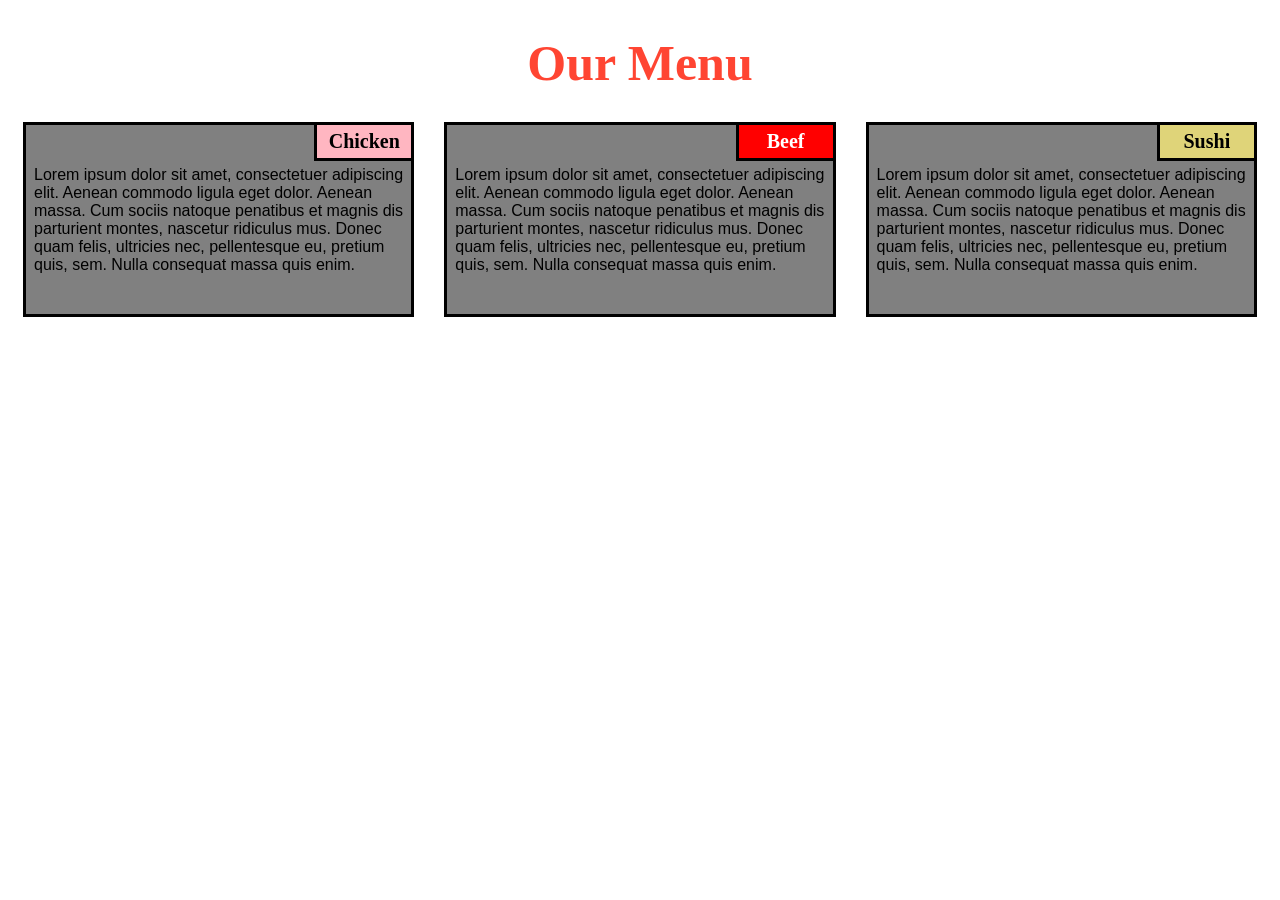
<file: module-2-solution/index.html>
<!DOCTYPE html>
<html>

<head>
    <meta charset="utf-8">
    <title>module2-solution</title>
</head>
<link rel="stylesheet" type="text/css" href="css/style.css">

<body>
    <h1>Our Menu</h1>
    <section class="column-lg-4 colmn-md-6 colmn-sm-12">
        <div>
            <p class="sub1">Chicken</p>
            <p class="content">
                Lorem ipsum dolor sit amet, consectetuer adipiscing elit. Aenean commodo ligula eget dolor. Aenean massa. Cum sociis natoque penatibus et magnis dis parturient montes, nascetur ridiculus mus. Donec quam felis, ultricies nec, pellentesque eu, pretium quis, sem. Nulla consequat massa quis enim.
            </p>
        </div>
    </section>
    <section class="column-lg-4 colmn-md-6 colmn-sm-12">
        <div>
            <p class="sub2">Beef</p>
            <p class="content">
                Lorem ipsum dolor sit amet, consectetuer adipiscing elit. Aenean commodo ligula eget dolor. Aenean massa. Cum sociis natoque penatibus et magnis dis parturient montes, nascetur ridiculus mus. Donec quam felis, ultricies nec, pellentesque eu, pretium quis, sem. Nulla consequat massa quis enim.
        </div>
    </section>
    <section class="column-lg-4 colmn-md-12 colmn-sm-12">
        <div>
            <p class="sub3">Sushi</p>
            <p class="content">
                Lorem ipsum dolor sit amet, consectetuer adipiscing elit. Aenean commodo ligula eget dolor. Aenean massa. Cum sociis natoque penatibus et magnis dis parturient montes, nascetur ridiculus mus. Donec quam felis, ultricies nec, pellentesque eu, pretium quis, sem. Nulla consequat massa quis enim.
            </p>
        </div>
</body>

</html>
</file>
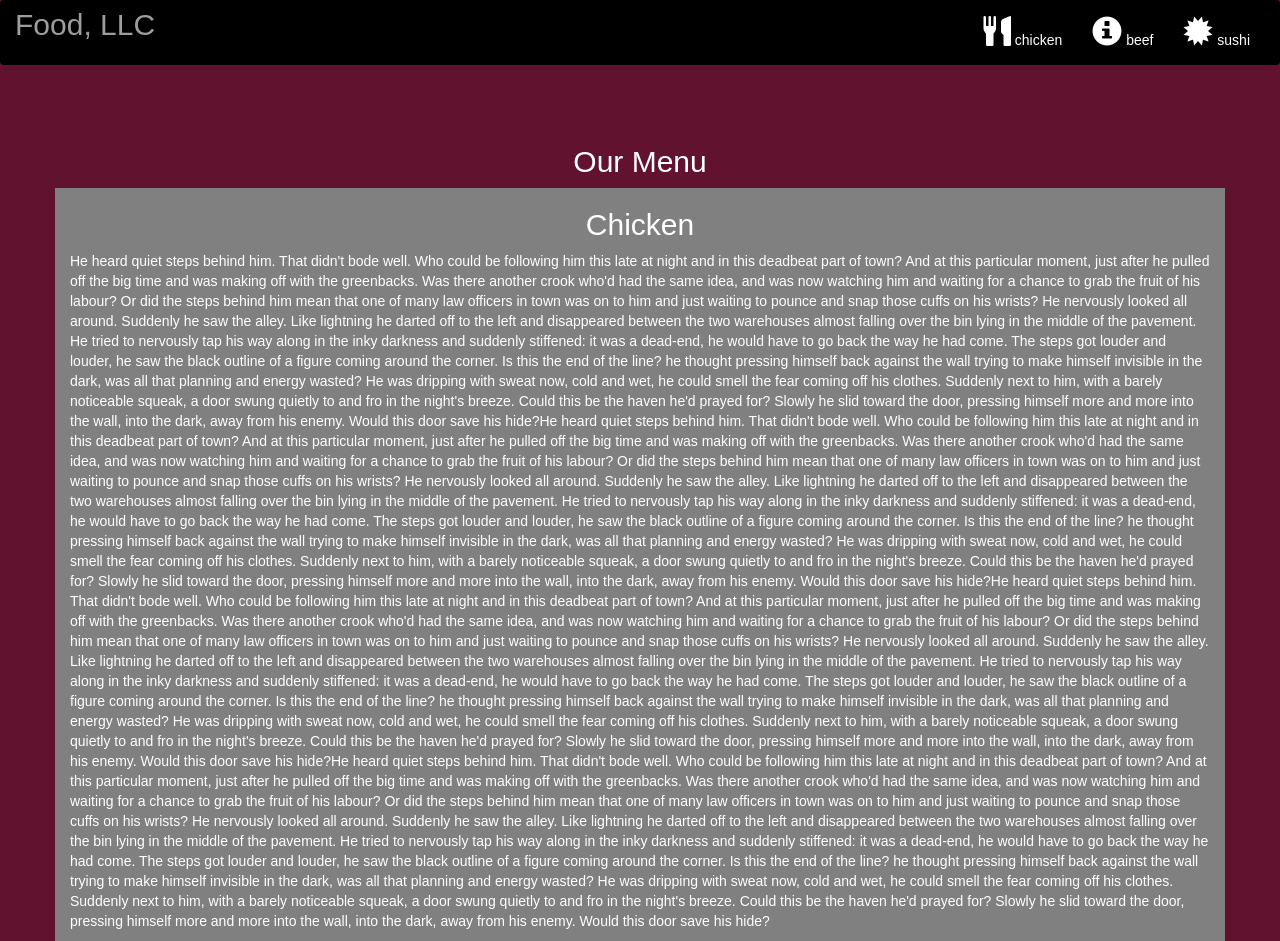
<file: module-3-solution/index.html>
<!DOCTYPE html>
<html lang="en">
<head>
  <title>Bootstrap Example</title>
  <meta charset="utf-8">
  <meta name="viewport" content="width=device-width, initial-scale=1">
  <link rel="stylesheet" href="https://maxcdn.bootstrapcdn.com/bootstrap/3.4.1/css/bootstrap.min.css">
  <link rel="stylesheet" type="text/css" href="style.css">
  <script src="https://ajax.googleapis.com/ajax/libs/jquery/3.5.1/jquery.min.js"></script>
  <script src="https://maxcdn.bootstrapcdn.com/bootstrap/3.4.1/js/bootstrap.min.js"></script>
</head>
<body>

<nav class="navbar navbar-inverse">
  <div class="container-fluid">
    <div class="navbar-header">
      <button type="button" class="navbar-toggle" data-toggle="collapse" data-target="#myNavbar">
        <span class="icon-bar"></span>
        <span class="icon-bar"></span>
        <span class="icon-bar"></span>                        
      </button>
      <a class="navbar-brand" href="#" >Food, LLC</a>
    </div>
    <div class="collapse navbar-collapse" id="myNavbar">
    
      <ul class="nav navbar-nav navbar-right" >
        <li style>
        <a href="#" > 
        <span class="glyphicon glyphicon-cutlery"></span> chicken</a>
        </li>
        <li>
        <a href="#" >
        <span class="glyphicon glyphicon-info-sign"></span> beef</a>
        </li>
        <li>
        <a href="#">
        <span class="glyphicon glyphicon-certificate"></span> sushi</a>
        </li>
      </ul>
    </div>
  </div>
</nav>
<br>
<br>  
<h1><p class="text-center">Our Menu</p></h1>


<div id="main-content" class="container">
  <div id="home-tiles" class="row">
      <div class="col-md-12 col-sm-12 col-xs-12">
            
            <p id="chickstory">
          <h2>Chicken</h2>
              He heard quiet steps behind him. That didn't bode well. Who could be following him this late at night and in this deadbeat part of town? And at this particular moment, just after he pulled off the big time and was making off with the greenbacks. Was there another crook who'd had the same idea, and was now watching him and waiting for a chance to grab the fruit of his labour? Or did the steps behind him mean that one of many law officers in town was on to him and just waiting to pounce and snap those cuffs on his wrists? He nervously looked all around. Suddenly he saw the alley. Like lightning he darted off to the left and disappeared between the two warehouses almost falling over the bin lying in the middle of the pavement. He tried to nervously tap his way along in the inky darkness and suddenly stiffened: it was a dead-end, he would have to go back the way he had come. The steps got louder and louder, he saw the black outline of a figure coming around the corner. Is this the end of the line? he thought pressing himself back against the wall trying to make himself invisible in the dark, was all that planning and energy wasted? He was dripping with sweat now, cold and wet, he could smell the fear coming off his clothes. Suddenly next to him, with a barely noticeable squeak, a door swung quietly to and fro in the night's breeze. Could this be the haven he'd prayed for? Slowly he slid toward the door, pressing himself more and more into the wall, into the dark, away from his enemy. Would this door save his hide?He heard quiet steps behind him. That didn't bode well. Who could be following him this late at night and in this deadbeat part of town? And at this particular moment, just after he pulled off the big time and was making off with the greenbacks. Was there another crook who'd had the same idea, and was now watching him and waiting for a chance to grab the fruit of his labour? Or did the steps behind him mean that one of many law officers in town was on to him and just waiting to pounce and snap those cuffs on his wrists? He nervously looked all around. Suddenly he saw the alley. Like lightning he darted off to the left and disappeared between the two warehouses almost falling over the bin lying in the middle of the pavement. He tried to nervously tap his way along in the inky darkness and suddenly stiffened: it was a dead-end, he would have to go back the way he had come. The steps got louder and louder, he saw the black outline of a figure coming around the corner. Is this the end of the line? he thought pressing himself back against the wall trying to make himself invisible in the dark, was all that planning and energy wasted? He was dripping with sweat now, cold and wet, he could smell the fear coming off his clothes. Suddenly next to him, with a barely noticeable squeak, a door swung quietly to and fro in the night's breeze. Could this be the haven he'd prayed for? Slowly he slid toward the door, pressing himself more and more into the wall, into the dark, away from his enemy. Would this door save his hide?He heard quiet steps behind him. That didn't bode well. Who could be following him this late at night and in this deadbeat part of town? And at this particular moment, just after he pulled off the big time and was making off with the greenbacks. Was there another crook who'd had the same idea, and was now watching him and waiting for a chance to grab the fruit of his labour? Or did the steps behind him mean that one of many law officers in town was on to him and just waiting to pounce and snap those cuffs on his wrists? He nervously looked all around. Suddenly he saw the alley. Like lightning he darted off to the left and disappeared between the two warehouses almost falling over the bin lying in the middle of the pavement. He tried to nervously tap his way along in the inky darkness and suddenly stiffened: it was a dead-end, he would have to go back the way he had come. The steps got louder and louder, he saw the black outline of a figure coming around the corner. Is this the end of the line? he thought pressing himself back against the wall trying to make himself invisible in the dark, was all that planning and energy wasted? He was dripping with sweat now, cold and wet, he could smell the fear coming off his clothes. Suddenly next to him, with a barely noticeable squeak, a door swung quietly to and fro in the night's breeze. Could this be the haven he'd prayed for? Slowly he slid toward the door, pressing himself more and more into the wall, into the dark, away from his enemy. Would this door save his hide?He heard quiet steps behind him. That didn't bode well. Who could be following him this late at night and in this deadbeat part of town? And at this particular moment, just after he pulled off the big time and was making off with the greenbacks. Was there another crook who'd had the same idea, and was now watching him and waiting for a chance to grab the fruit of his labour? Or did the steps behind him mean that one of many law officers in town was on to him and just waiting to pounce and snap those cuffs on his wrists? He nervously looked all around. Suddenly he saw the alley. Like lightning he darted off to the left and disappeared between the two warehouses almost falling over the bin lying in the middle of the pavement. He tried to nervously tap his way along in the inky darkness and suddenly stiffened: it was a dead-end, he would have to go back the way he had come. The steps got louder and louder, he saw the black outline of a figure coming around the corner. Is this the end of the line? he thought pressing himself back against the wall trying to make himself invisible in the dark, was all that planning and energy wasted? He was dripping with sweat now, cold and wet, he could smell the fear coming off his clothes. Suddenly next to him, with a barely noticeable squeak, a door swung quietly to and fro in the night's breeze. Could this be the haven he'd prayed for? Slowly he slid toward the door, pressing himself more and more into the wall, into the dark, away from his enemy. Would this door save his hide?
            </p>
      </div>
    </div>
</div>

</body>
</html>
</file>
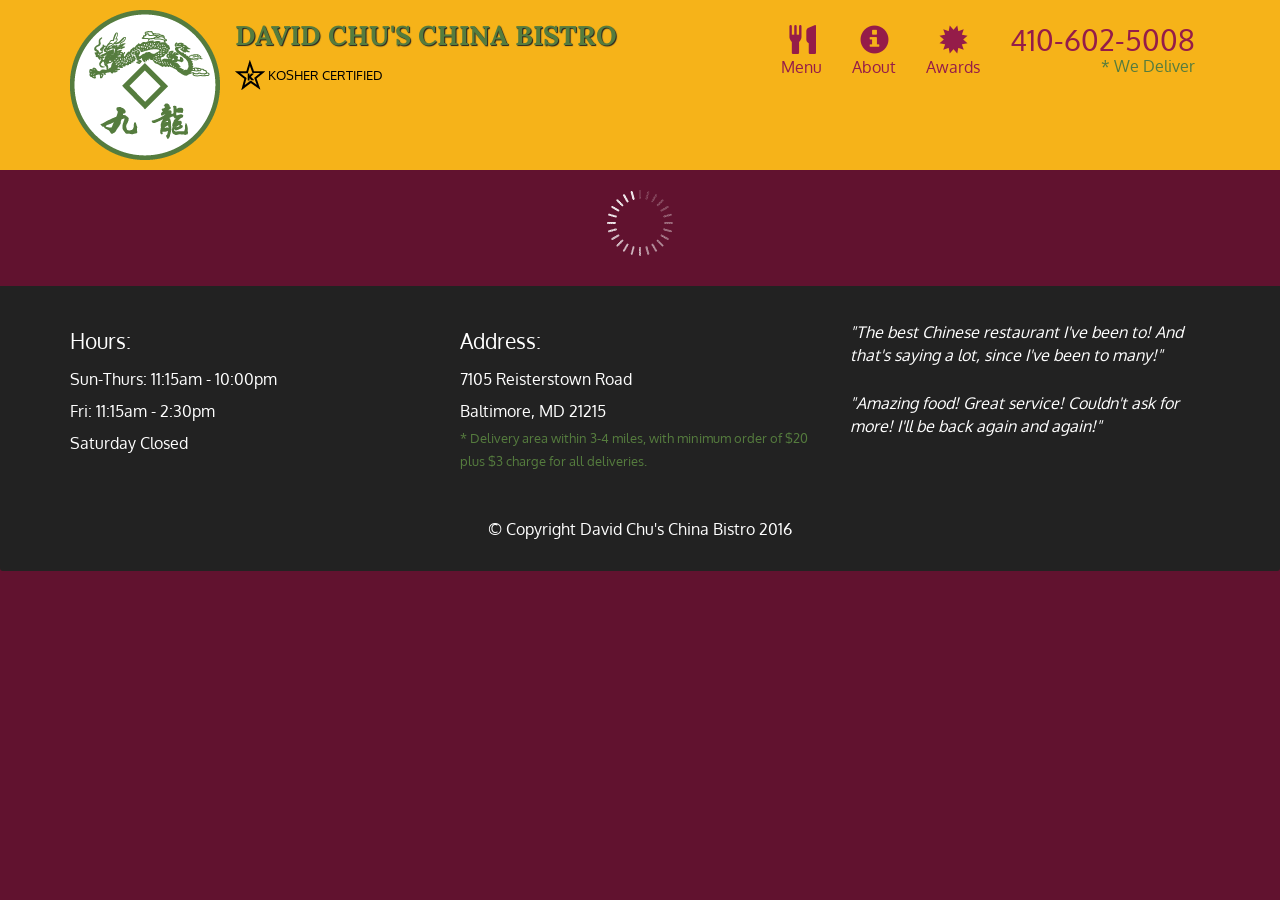
<file: module-5-solution/index.html>
<!doctype html>
<html lang="en">
  <head>
    <meta charset="utf-8">
    <meta http-equiv="X-UA-Compatible" content="IE=edge">
    <meta name="viewport" content="width=device-width, initial-scale=1">
    <title>David Chu's China Bistro</title>
    <link rel="stylesheet" href="css/bootstrap.min.css">
    <link rel="stylesheet" href="css/styles.css">
    <link href='https://fonts.googleapis.com/css?family=Oxygen:400,300,700' rel='stylesheet' type='text/css'>
    <link href='https://fonts.googleapis.com/css?family=Lora' rel='stylesheet' type='text/css'>
  </head>
<body>
  <header>
    <nav id="header-nav" class="navbar navbar-default">
      <div class="container">
        <div class="navbar-header">
          <a href="index.html" class="pull-left visible-md visible-lg">
            <div id="logo-img" alt="Logo image"></div>
          </a>

          <div class="navbar-brand">
            <a href="index.html"><h1>David Chu's China Bistro</h1></a>
            <p>
              <img src="images/star-k-logo.png" alt="Kosher certification">
              <span>Kosher Certified</span>
            </p>
          </div>

          <button id="navbarToggle" type="button" class="navbar-toggle collapsed" data-toggle="collapse" data-target="#collapsable-nav" aria-expanded="false">
            <span class="sr-only">Toggle navigation</span>
            <span class="icon-bar"></span>
            <span class="icon-bar"></span>
            <span class="icon-bar"></span>
          </button>
        </div>
        
        <div id="collapsable-nav" class="collapse navbar-collapse">
           <ul id="nav-list" class="nav navbar-nav navbar-right">
            <li id="navHomeButton" class="visible-xs active">
              <a href="index.html">
                <span class="glyphicon glyphicon-home"></span> Home</a>
            </li>
            <li id="navMenuButton">
              <a href="#" onclick="$dc.loadMenuCategories();">
                <span class="glyphicon glyphicon-cutlery"></span><br class="hidden-xs"> Menu</a>
            </li>
            <li>
              <a href="#">
                <span class="glyphicon glyphicon-info-sign"></span><br class="hidden-xs"> About</a>
            </li>
            <li>
              <a href="#">
                <span class="glyphicon glyphicon-certificate"></span><br class="hidden-xs"> Awards</a>
            </li>
            <li id="phone" class="hidden-xs">
              <a href="tel:410-602-5008">
                <span>410-602-5008</span></a><div>* We Deliver</div>
            </li>
          </ul><!-- #nav-list -->
        </div><!-- .collapse .navbar-collapse -->
      </div><!-- .container -->
    </nav><!-- #header-nav -->
  </header>

  <div id="call-btn" class="visible-xs">
    <a class="btn" href="tel:410-602-5008">
    <span class="glyphicon glyphicon-earphone"></span>
    410-602-5008
    </a>
  </div>
  <div id="xs-deliver" class="text-center visible-xs">* We Deliver</div>

  <div id="main-content" class="container"></div>

  <footer class="panel-footer">
    <div class="container">
      <div class="row">
        <section id="hours" class="col-sm-4">
          <span>Hours:</span><br>
          Sun-Thurs: 11:15am - 10:00pm<br>
          Fri: 11:15am - 2:30pm<br>
          Saturday Closed
          <hr class="visible-xs">
        </section>
        <section id="address" class="col-sm-4">
          <span>Address:</span><br>
          7105 Reisterstown Road<br>
          Baltimore, MD 21215
          <p>* Delivery area within 3-4 miles, with minimum order of $20 plus $3 charge for all deliveries.</p>
          <hr class="visible-xs">
        </section>
        <section id="testimonials" class="col-sm-4">
          <p>"The best Chinese restaurant I've been to! And that's saying a lot, since I've been to many!"</p>
          <p>"Amazing food! Great service! Couldn't ask for more! I'll be back again and again!"</p>
        </section>
      </div>
      <div class="text-center">&copy; Copyright David Chu's China Bistro 2016</div>
    </div>
  </footer>

  <!-- jQuery (Bootstrap JS plugins depend on it) -->
  <script src="js/jquery-2.1.4.min.js"></script>
  <script src="js/bootstrap.min.js"></script>
  <script src="js/ajax-utils.js"></script>
  <script src="js/script.js"></script>
</body>
</html>
</file>
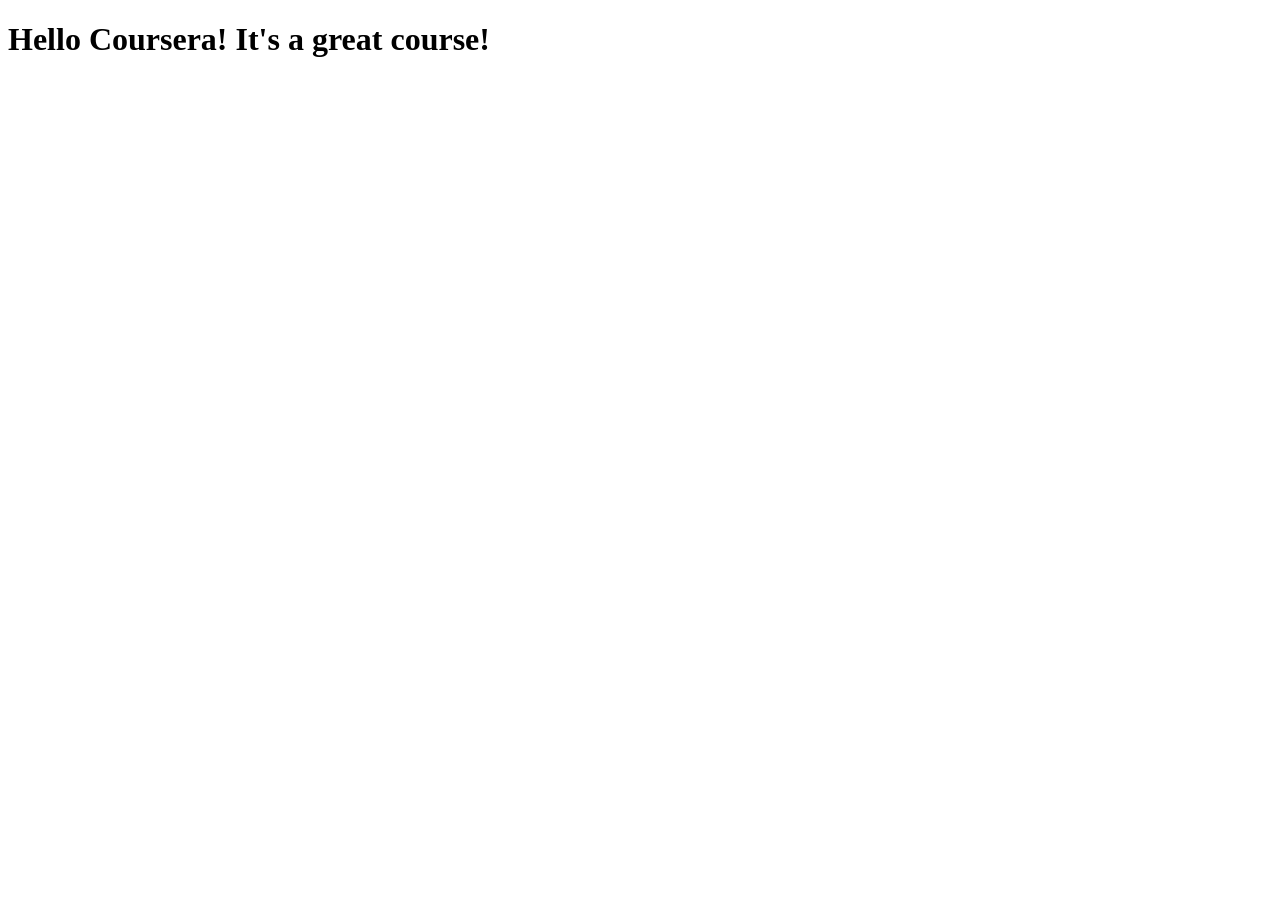
<file: site/index.html>
<!DOCTYPE html>
<html>
<head>
	<meta charset="utf-8">
	<meta name="viewport" content="width=device-width, initial-scale=1">
	<title>Hello Coursera!</title>
</head>
<body>
	<h1>Hello Coursera! It's a great course!</h1>
</body>
</html>
</file>
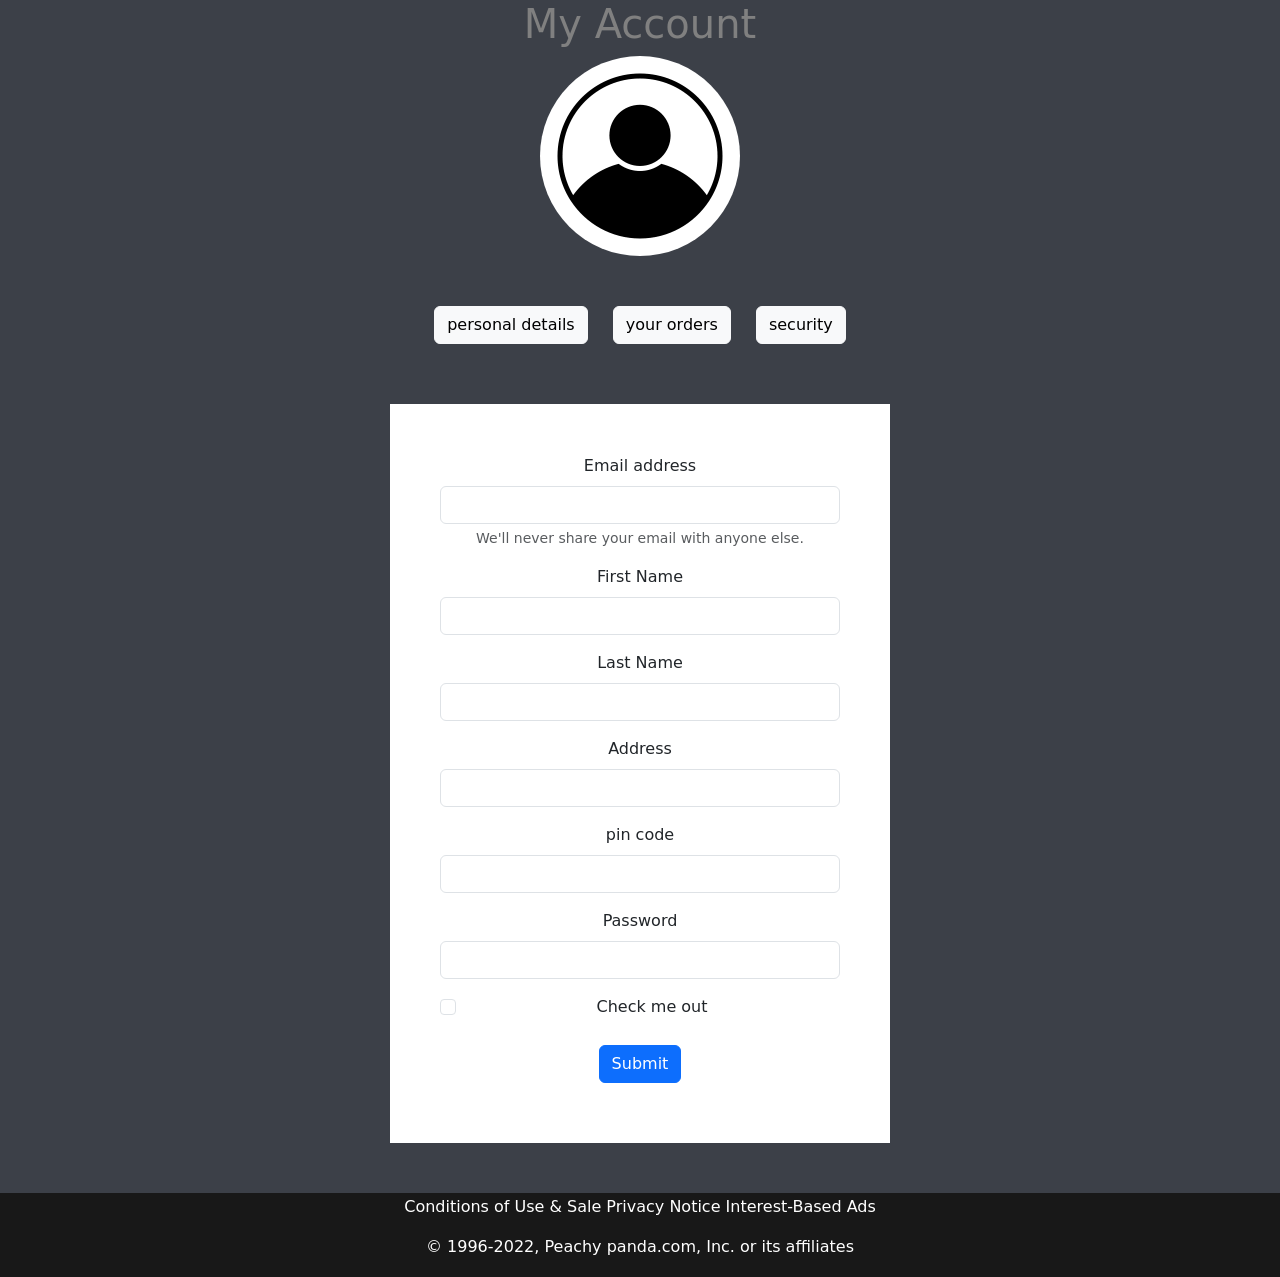
<file: New Project/myacc.html>
<!DOCTYPE html>
<html lang="en" dir="ltr">
  <head>
    <meta charset="utf-8">
    <title> My account</title>
      <link href="https://cdn.jsdelivr.net/npm/bootstrap@5.2.2/dist/css/bootstrap.min.css" rel="stylesheet" integrity="sha384-Zenh87qX5JnK2Jl0vWa8Ck2rdkQ2Bzep5IDxbcnCeuOxjzrPF/et3URy9Bv1WTRi" crossorigin="anonymous">
       <link rel="stylesheet" href="stylesmy.css">
  </head>
  <div class="i">
    <h1>My Account</h1>
    <img  class="acc" src="[data-uri]" alt="">
  </div>
  <body>
    <div class="btns">
      <button type="button" class="btn btn-light">personal details</button>
      <button type="button" class="btn btn-light">your orders</button>
      <button type="button" class="btn btn-light">security</button>
    </div>

    <div class="frm">
      <form>
  <div class="mb-3">
    <label for="exampleInputEmail1" class="form-label">Email address</label>
    <input type="email" class="form-control" id="exampleInputEmail1" aria-describedby="emailHelp">
    <div id="emailHelp" class="form-text">We'll never share your email with anyone else.</div>
  </div>
  <div class="mb-3">
    <label for="exampleInputEmail1" class="form-label">First Name</label>
    <input type="text" class="form-control" id="exampleInputEmail1" aria-describedby="emailHelp">
    <!-- <div id="emailHelp" class="form-text"></div> -->
  </div>
  <div class="mb-3">
    <label for="exampleInputEmail1" class="form-label">Last Name</label>
    <input type="email" class="form-control" id="exampleInputEmail1" aria-describedby="emailHelp">
    <!-- <div id="emailHelp" class="form-text">We'll never share your email with anyone else.</div> -->
  </div>
  <div class="mb-3">
    <label for="exampleInputEmail1" class="form-label">Address</label>
    <input type="text" class="form-control" id="exampleInputEmail1" aria-describedby="emailHelp">
    <!-- <div id="emailHelp" class="form-text">We'll never share your email with anyone else.</div> -->
  </div>
  <div class="mb-3">
    <label for="exampleInputEmail1" class="form-label">pin code</label>
    <input type="text" class="form-control" id="exampleInputEmail1" aria-describedby="emailHelp">
    <!-- <div id="emailHelp" class="form-text">We'll never share your email with anyone else.</div> -->
  </div>
  <div class="mb-3">
    <label for="exampleInputPassword1" class="form-label">Password</label>
    <input type="password" class="form-control" id="exampleInputPassword1">
  </div>
  <div class="mb-3 form-check">
    <input type="checkbox" class="form-check-input" id="exampleCheck1">
    <label class="form-check-label" for="exampleCheck1">Check me out</label>
  </div>
  <button type="submit" class="btn btn-primary">Submit</button>
</form>
    </div>

    <footer class="foot">
       <p>
        Conditions of Use & Sale
        Privacy Notice
        Interest-Based Ads
     </p>

    <p>© 1996-2022, Peachy panda.com, Inc. or its affiliates</p>
    </footer>

  <script src="https://cdn.jsdelivr.net/npm/bootstrap@5.2.2/dist/js/bootstrap.bundle.min.js" integrity="sha384-OERcA2EqjJCMA+/3y+gxIOqMEjwtxJY7qPCqsdltbNJuaOe923+mo//f6V8Qbsw3" crossorigin="anonymous"></script>
  </body>
</html>
</file>
<file: module-2-solution/css/style.css>
/*basic style*/
* {
    box-sizing: border-box;
}

body {
    background-color: white;
}

h1 {
   margin-bottom: 15px;
text-align: center;
color: #ff4532;
font-size: 50px;
}

section {
    position: relative;
    padding: 15px;
    width: 90%;
}

p {
    position: relative;
    clear: right;
}

div {
    position: relative;
    background-color: gray;
    border: 3.5px solid black;
    width: 100%;
    margin-left: auto;
    margin-right: auto;
    margin-bottom: auto;
}

.sub1 {
    float: right;
    width: 100px;
    padding: 5px;
    margin: -3px -3px 0px;
    border: 3.5px solid black;
    text-align: center;
    font-size: 125%;
    font-weight: bold;
    background-color: #FFB6C1;

}

.sub2 {
    float: right;
    color: white;
    width: 100px;
    padding: 5px;
    margin: -3px -3px 0px;
    border: 3.5px solid black;
    text-align: center;
    font-size: 125%;
    font-weight: bold;
    background-color: #FF0000;

}

.sub3 {
    color: black;
    float: right;
    width: 100px;
    padding: 5px;
     margin: -3px -3px 0px;
    border: 3.5px solid black;
    text-align: center;
    font-size: 125%;
    font-weight: bold;
    background-color: rgb(223, 212, 121);

}

.content {
    padding: 5px;
    border: none;
    background-color: gray;
    font-family: Helvetica;
    color: black;
    margin: 3px ;
    height: 150px;
    overflow: auto;
}

.row {
    width: 90%;
}

/*desktop version*/
@media (min-width: 992px) {
    .column-lg-4 {
        float: left;
        width: 33.33%;
    }
}

/*tablet version*/
@media (min-width: 768px) and (max-width: 991px) {
    .colmn-md-6 {
        float: left;
        width: 50%;
        margin-left: auto;
        margin-right: auto;
    }

    .colmn-md-12 {
        float: left;
        width: 100%;
        margin-left: auto;
        margin-right: auto;
    }
}

/*mobile version*/
@media (max-width: 767px) {
    .colmn-sm-12 {
        float: left;
        width: 100%;
    }
}
</file>
<file: module-3-solution/style.css>
*{
	margin: 0;
	padding: 0;
	
}
.navbar{

border: none;
background-color: black;
color: #61122F;
}
body{
	background-color: #61122F;
	color: white;
}
.glyphicon{
	font-size: 30px;
	color:white; 
}

.center{
	width: 90%;
	background-color: grey;

}
.container
{
	background-color: grey;
}
.text-center{
	font-size: 30px;
}

h2{
	text-align: center;
}
#myNavbar ul li a {
	color: white;
}
.navbar-brand{
font-size: 30px;	
}
</file>
<file: module-5-solution/css/styles.css>
body {
  font-size: 16px;
  color: #fff;
  background-color: #61122f;
  font-family: 'Oxygen', sans-serif;
}

/** HEADER **/
#header-nav {
  background-color: #f6b319;
  border-radius: 0;
  border: 0;
}

#logo-img {
  background: url('../images/restaurant-logo_large.png') no-repeat;
  width: 150px;
  height: 150px;
  margin: 10px 15px 10px 0;
}

.navbar-brand {
  padding-top: 25px;
}
.navbar-brand h1 { /* Restaurant name */
  font-family: 'Lora', serif;
  color: #557c3e;
  font-size: 1.5em;
  text-transform: uppercase;
  font-weight: bold;
  text-shadow: 1px 1px 1px #222;
  margin-top: 0;
  margin-bottom: 0;
  line-height: .75;
}
.navbar-brand a:hover, .navbar-brand a:focus {
  text-decoration: none;
}
.navbar-brand p { /* Kosher cert */
  color: #000;
  text-transform: uppercase;
  font-size: .7em;
  margin-top: 15px;
}
.navbar-brand p span { /* Star-K */
  vertical-align: middle;
}

#nav-list {
  margin-top: 10px;
}
#nav-list a {
  color: #951C49;
  text-align: center;
}
#nav-list a:hover {
  background: #E7E7E7;
}
#nav-list a span {
  font-size: 1.8em;
}

#phone {
  margin-top: 5px;
}
#phone a { /* Phone number */
  text-align: right;
  padding-bottom: 0;
}
#phone div { /* We Deliver */
  color: #557c3e;
  text-align: right;
  padding-right: 15px;
}

.navbar-header button.navbar-toggle, .navbar-header .icon-bar {
  border: 1px solid #61122f;
}
.navbar-header button.navbar-toggle {
  clear: both;
  margin-top: -30px;
}
/* END HEADER */

/* FOOTER */
.panel-footer {
  margin-top: 30px;
  padding-top: 35px;
  padding-bottom: 30px;
  background-color: #222;
  border-top: 0;
}
.panel-footer div.row {
  margin-bottom: 35px;
}
#hours, #address {
  line-height: 2;
}
#hours > span, #address > span {
  font-size: 1.3em;
}
#address p {
  color: #557c3e;
  font-size: .8em;
  line-height: 1.8;
}
#testimonials {
  font-style: italic;
}
#testimonials p:nth-child(2) {
  margin-top: 25px;
}
/* END FOOTER */



/* HOME PAGE */
.container .jumbotron {
  box-shadow: 0 0 50px #3F0C1F;
  border: 2px solid #3F0C1F;
}

#menu-tile, #specials-tile, #map-tile {
  height: 250px;
  width: 100%;
  margin-bottom: 15px;
  position: relative;
  border: 2px solid #3F0C1F;
  overflow: hidden;
}
#menu-tile:hover, #specials-tile:hover, #map-tile:hover {
  box-shadow: 0 1px 5px 1px #cccccc;
}
#menu-tile {
  background: url('../images/menu-tile.jpg') no-repeat;
  background-position: center;
}
#specials-tile {
  background: url('../images/specials-tile.jpg') no-repeat;
  background-position: center;
}
#menu-tile span, #specials-tile span, #map-tile span {
  position: absolute;
  bottom: 0;
  right: 0;
  width: 100%;
  text-align: center;
  font-size: 1.6em;
  text-transform: uppercase;
  background-color: #000;
  color: #fff;
  opacity: .8;
}
/* END HOME PAGE */

/* MENU CATEGORIES PAGE */
.category-tile { 
  position: relative;
  border: 2px solid #3F0C1F;
  overflow: hidden;
  width: 200px;
  height: 200px;
  margin: 0 auto 15px;
}
.category-tile span {
  position: absolute;
  bottom: 0;
  right: 0;
  width: 100%;
  text-align: center;
  font-size: 1.2em;
  text-transform: uppercase;
  background-color: #000;
  color: #fff;
  opacity: .8;
}
.category-tile:hover {
  box-shadow: 0 1px 5px 1px #cccccc;
}

#menu-categories-title + div {
  margin-bottom: 50px;
}
/* END MENU CATEGORIES PAGE */

/* SINGLE CATEGORY PAGE */
.menu-item-tile {
  margin-bottom: 25px;
}
.menu-item-tile hr {
  width: 80%;
}
.menu-item-tile .menu-item-price {
  font-size: 1.1em;
  text-align: right;
  margin-top: -15px;
  margin-right: -15px;
}
.menu-item-tile .menu-item-price span {
  font-size: .6em;
}
.menu-item-photo {
  position: relative;
  border: 2px solid #3F0C1F; 
  overflow: hidden;
  padding: 0;
  margin-right: -15px;
  margin-left: auto;
  margin-bottom: 20px;
  max-width: 250px;
}
.menu-item-photo div {
  position: absolute;
  bottom: 0;
  right: 0;
  width: 80px;
  background-color: #557c3e;
  text-align: center;
}
.menu-item-description {
  padding-right: 30px;
}
h3.menu-item-title {
  margin: 0 0 10px;
}
.menu-item-details {
  font-size: .9em;
  font-style: italic;
}
/* END SINGLE CATEGORY PAGE */


/********** Large devices only **********/
@media (min-width: 1200px) {
  .container .jumbotron {
    background: url('../images/jumbotron_1200.jpg') no-repeat;
    height: 675px;
  }
}

/********** Medium devices only **********/
@media (min-width: 992px) and (max-width: 1199px) {
  /* Header */
  #logo-img {
    background: url('../images/restaurant-logo_medium.png') no-repeat;
    width: 100px;
    height: 100px;
    margin: 5px 5px 5px 0;
  }
  /* End Header */

  /* Home Page */
  .container .jumbotron {
    background: url('../images/jumbotron_992.jpg') no-repeat;
    height: 558px;
  }
  /* End Home Page */
}

/********** Small devices only **********/
@media (min-width: 768px) and (max-width: 991px) {
  /* Home Page */
  .container .jumbotron {
    background: url('../images/jumbotron_768.jpg') no-repeat;
    height: 432px;
  }
  /* End Home Page */
}

/********** Extra small devices only **********/
@media (max-width: 767px) {
  /* Header */
  .navbar-brand {
    padding-top: 10px;
    height: 80px;
  }
  .navbar-brand h1 { /* Restaurant name */
    padding-top: 10px;
    font-size: 5vw; /* 1vw = 1% of viewport width */
  }
  .navbar-brand p { /* Kosher cert */
    font-size: .6em;
    margin-top: 12px;
  }
  .navbar-brand p img { /* Star-K */
    height: 20px;
  }

  #collapsable-nav a { /* Collapsed nav menu text */
    font-size: 1.2em;
  }
  #collapsable-nav a span { /* Collapsed nav menu glyph */
    font-size: 1em;
    margin-right: 5px;
  }

  #call-btn > a {
    font-size: 1.5em;
    display: block;
    margin: 0 20px;
    padding: 10px;
    border: 2px solid #fff;
    background-color: #f6b319;
    color: #951c49;
  }
  #xs-deliver {
    margin-top: 5px;
    font-size: .7em;
    letter-spacing: .1em;
    text-transform: uppercase;
  }
  /* End Header */

  /* Footer */
  .panel-footer section {
    margin-bottom: 30px;
    text-align: center;
  }
  .panel-footer section:nth-child(3) {
    margin-bottom: 0; /* margin already exists on the whole row */
  }
  .panel-footer section hr {
    width: 50%;
  }
  /* End Footer */

  /* Home Page */
  .container .jumbotron {
    margin-top: 30px;
    padding: 0;
  }
  #menu-tile, #specials-tile {
    width: 360px;
    margin: 0 auto 15px;
  }

  .menu-item-photo {
    margin-right: auto;
  }
  .menu-item-tile .menu-item-price {
    text-align: center;
  }
  .menu-item-description {
    text-align: center;;
  }
}


/********** Super extra small devices Only :-) (e.g., iPhone 4) **********/
@media (max-width: 479px) {
  /* Header */
  .navbar-brand h1 { /* Restaurant name */
    padding-top: 5px;
    font-size: 6vw;
  }
  /* End Header */
  
  /* Home page */
  #menu-tile, #specials-tile {
    width: 280px;
    margin: 0 auto 15px;
  }

  .col-xxs-12 {
    position: relative;
    min-height: 1px;
    padding-right: 15px;
    padding-left: 15px;
    float: left;
    width: 100%;
  }
}
</file>
<file: New Project/stylesmy.css>
body{
  text-align: center;
  background-color: #3C4048;
}
.btns{
  margin-top: 40px;
}
.btn{
  margin: 10px;
}
.frm{
  background-color: white;
  width: 500px;
  margin: auto;
  margin-top: 50px;
  padding: 50px;
}
.i h1{
  color: grey;
}
.acc{
  border-radius: 50%;
}

.foot{
  margin-top: 50px;
  color: white;
  background-color: #181818;
  padding: 2px;
}
</file>
